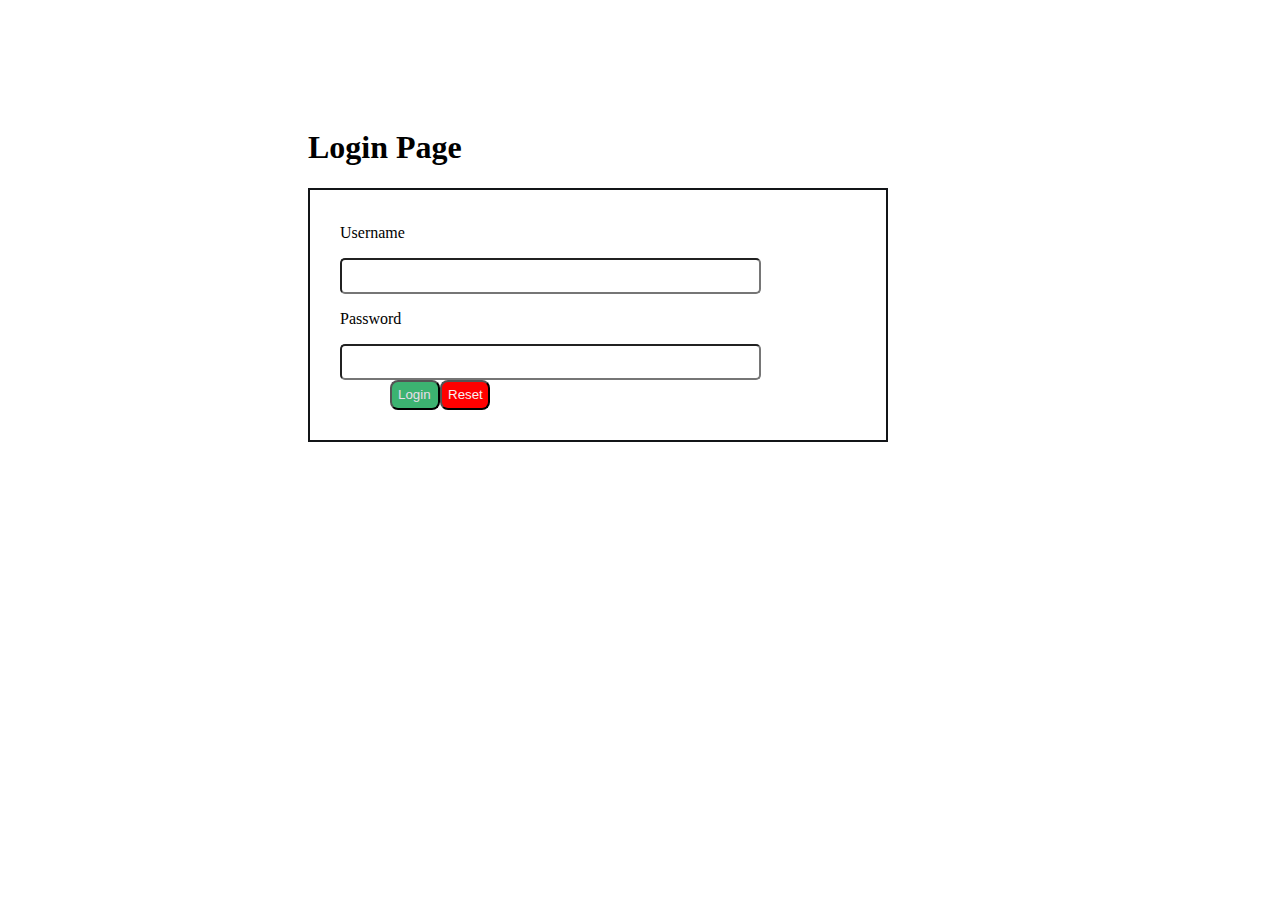
<file: project/trainings/index3.html>
<!DOCTYPE html>
<html lang="en">
<head>
    <meta charset="UTF-8">
    <meta http-equiv="X-UA-Compatible" content="IE=edge">
    <meta name="viewport" content="width=device-width, initial-scale=1.0">
    <title>Document</title>
    <style>
       .login{
          position:absolute;
          padding: 100px 300px;
          justify-content: space-between;
        
          
       }
       form{
          position: relative;
          border: 2px solid rgb(19, 21, 24);
          width: 100%;
          height: 250px;
          align-items: center;
       }
       label{
          padding: 20px;
       }

   input{
      width: 80%;
      border-radius: 5px;
      height: 30px;
      font-size: 24px;
      
   }  
   button{
      border-radius: 8px;
      width: 50px;
      height: 30px;
      align-items: center;
      left: 50px;
      cursor: pointer;
   } 
   .form-label{
      align-content: center;
      padding: 0px 30px;
   }
   .btn{
      padding-left: 50px;
      justify-content: space-between;
     
   }
   .btn :first-child{
      color: rgb(233, 222, 233);
      background: mediumseagreen;
      padding-right: 10px;
   }
   .btn :nth-last-child(1){
      color: rgb(247, 241, 241);
      background: red;
   }
    </style>
</head>
<body>
   <div class="login">
<h1>Login Page</h1>
<form action="">
  <div class="form-label"> <label><p>Username</p><input type="text"></label>
   <label><p>Password</p><input type="password"></label>
   <label class="btn"><button type="submit">Login</button><button type="reset">Reset</button></label></div>
</form>
</div>
</body>
</html>
</file>
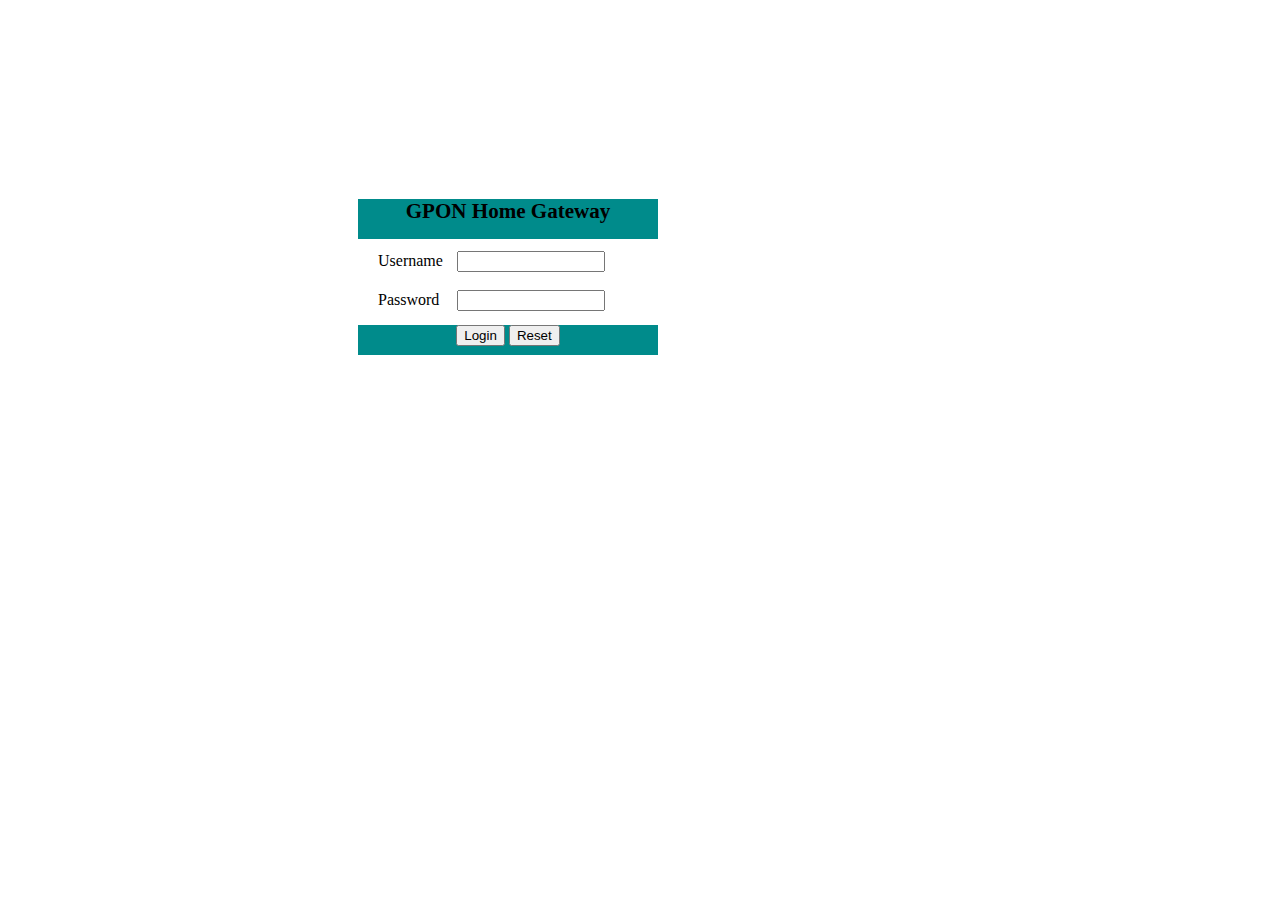
<file: project/trainings/login.html>
<!DOCTYPE html>
<html lang="en">
<head>
    <meta charset="UTF-8">
    <meta http-equiv="X-UA-Compatible" content="IE=edge">
    <meta name="viewport" content="width=device-width, initial-scale=1.0">
    <title>Login</title>
    <style>
        .main{
            position: relative;
            display: block;
            width: 300px;
            padding:  170px 0px;
            padding-left:350px ;
        }
        .header{
            position: relative;
            width: 300px;
            background: darkcyan;
            margin-bottom: 5px;
            height: 40px;
            text-align: center;
            font-size: 18px;
        }
        .body{
            position: relative;
            align-items: center;
            padding: 7px 20px 14px 20px;
        }
        label {
            padding-right: 10px;
            width: 140px;

        }
        
        input{
            width: 140px;

        }
        

        .footer{
            position: relative;
            width: 300px;
            text-align: center;
            background: darkcyan;
            height: 30px;
        }
        button{
            cursor: pointer;           
        }

    </style>
</head>
<body>
   <div class="container">
    <div class="main">
        <div class="header"><h3>GPON Home Gateway</h3> </div>
        <div class="body">
            <form action="">
            <label for="username">Username</label>
            <input type="text" name="username"><br><br>
            <label for="password">Password</label>&nbsp;
            <input type="text" name="password">
        </div>
        <div class="footer">
            <button type="submit">Login</button>
            <button type="submit">Reset</button>
        </div>
    </form>
    </div>
   </div> 
</body>
</html>
</file>
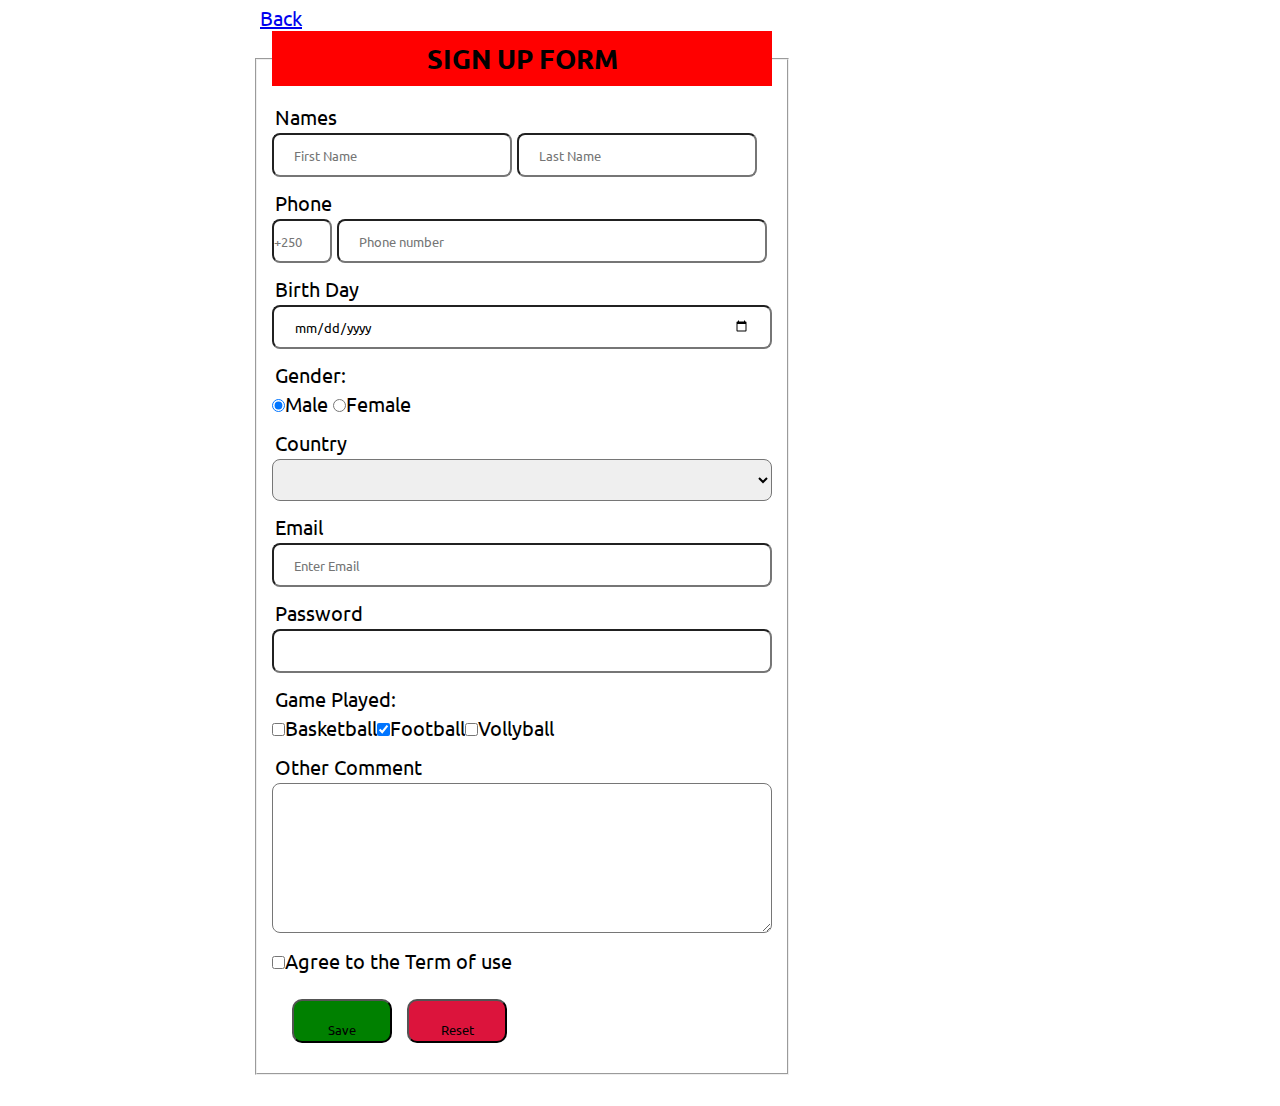
<file: project/trainings/first web/home.html>
<!DOCTYPE html>
<html lang="en">
<head>
    <meta charset="UTF-8">
    <meta http-equiv="X-UA-Compatible" content="IE=edge">
    <meta name="viewport" content="width=device-width, initial-scale=1.0">
    <title>Sign Up</title>
    <link rel="stylesheet" href="homeStyle.css">
</head>
<body>
   <a href="index.html">Back</a> 
  <div class="container"><fieldset style="">  <legend style="font-size: 18px; background: red; width:500px; text-align:center;"><h2>SIGN UP FORM</h2></legend>
<div class="frm-container">
  <div class="firsname"> 
    <label for="firstname">Names</label>
    <input type="text" placeholder="First Name" id="firstname" name="firstname" style="width: 240px;">
    <input type="text" placeholder="Last Name" id="lastname" name="lastname" style="width: 240px;">    
</div> 
<div class="phone">
    <label for="phone">Phone</label>
    <input type="text" style="width: 60px; padding-left:0px" placeholder="+250" maxlength="4" pattern="0-9">
    <input type="phone" name="phone" placeholder="Phone number" style="width: 430px;">
</div>
<div class="birthdate">
    <label>Birth Day</label><input type="date" name="bd" style="width: 500px;">
</div>
<div class="radio">
    <label>Gender:</label><input type="radio" checked name="gender">Male 
    <input type="radio" name="gender">Female
</div>
<div class="select">
 <label>Country</label> <select name="country" id="" style="width: 500px;">
            <option value="">----Select Country----</option>
            <option value="rwanda">Rwanda</option>
            <option value="uganda">Uganda</option>
            <option value="tanzania">Tanzania</option>
        </select>
</div>
<div class="email">
    <label>Email</label>
    <input type="email" name="email" placeholder="Enter Email" style="width: 500px;">
</div>
<div class="password">
    <label>Password</label><input type="password" name="password" minlength="8" style="width: 500px;">
</div>
<div class="check">
    <label>Game Played:</label><input type="checkbox" name="game">Basketball<input type="checkbox" checked name="game">Football<input type="checkbox" name="game">Vollyball
</div>
<div class="comment">
    <label>Other Comment</label><textarea name="game" id="" cols="0" rows="0" style="width: 500px; height:150px;"></textarea>
</div>
<div class="terms">
    <input type="checkbox" name="term">Agree to the Term of use
</div>
<div class="sbmt">
   <button type="submit" name="save-btn" class="btn">Save</button>
   <button type="reset" name="reset" class="btn"> Reset</button>
</div>
</fieldset>
</div>
</body>
</html>
</file>
<file: project/trainings/first web/homeStyle.css>
@import url('https://fonts.googleapis.com/css2?family=ubuntu:wght@300;400;500;700&display=swap');
*
{
    margin: 0;
    padding: 5px;
    box-sizing: border-box;
    font-family: 'ubuntu',sans-serif;
}
body{
    width: 500px;
    align-content: center;
    padding: 0px 250px; 
    font-size: 20px;       
}

.container{
position: relative;
display: inline;
}
.header{
    position: relative;
    font-family: Arial, Helvetica, sans-serif;
    height: 50px;
    background: rgb(0, 162, 255);
    text-align: center;
    font-size: 24px;
    margin-top: 0px;

}

input[type=text],select,input[type=email],
input[type=phone],input[type=password],
input[type=date],textarea{
    position: relative;
    height: 30px;
    padding: 20px;
    border-radius: 8px;
}
label{
    display: block;
    padding: 3px;
}

.sbmt{
    position: relative;
    padding: 20px;
    width: 100%;
    justify-content: center;
}

.btn{
    padding: 20px;
    background: green;
    margin: 0px 5px;    
}
.btn:nth-child(2){
    background: crimson;
}
button{
    cursor: pointer;
    width: 100px;
    height: 20px;
    border-radius: 10px;
}
</file>
